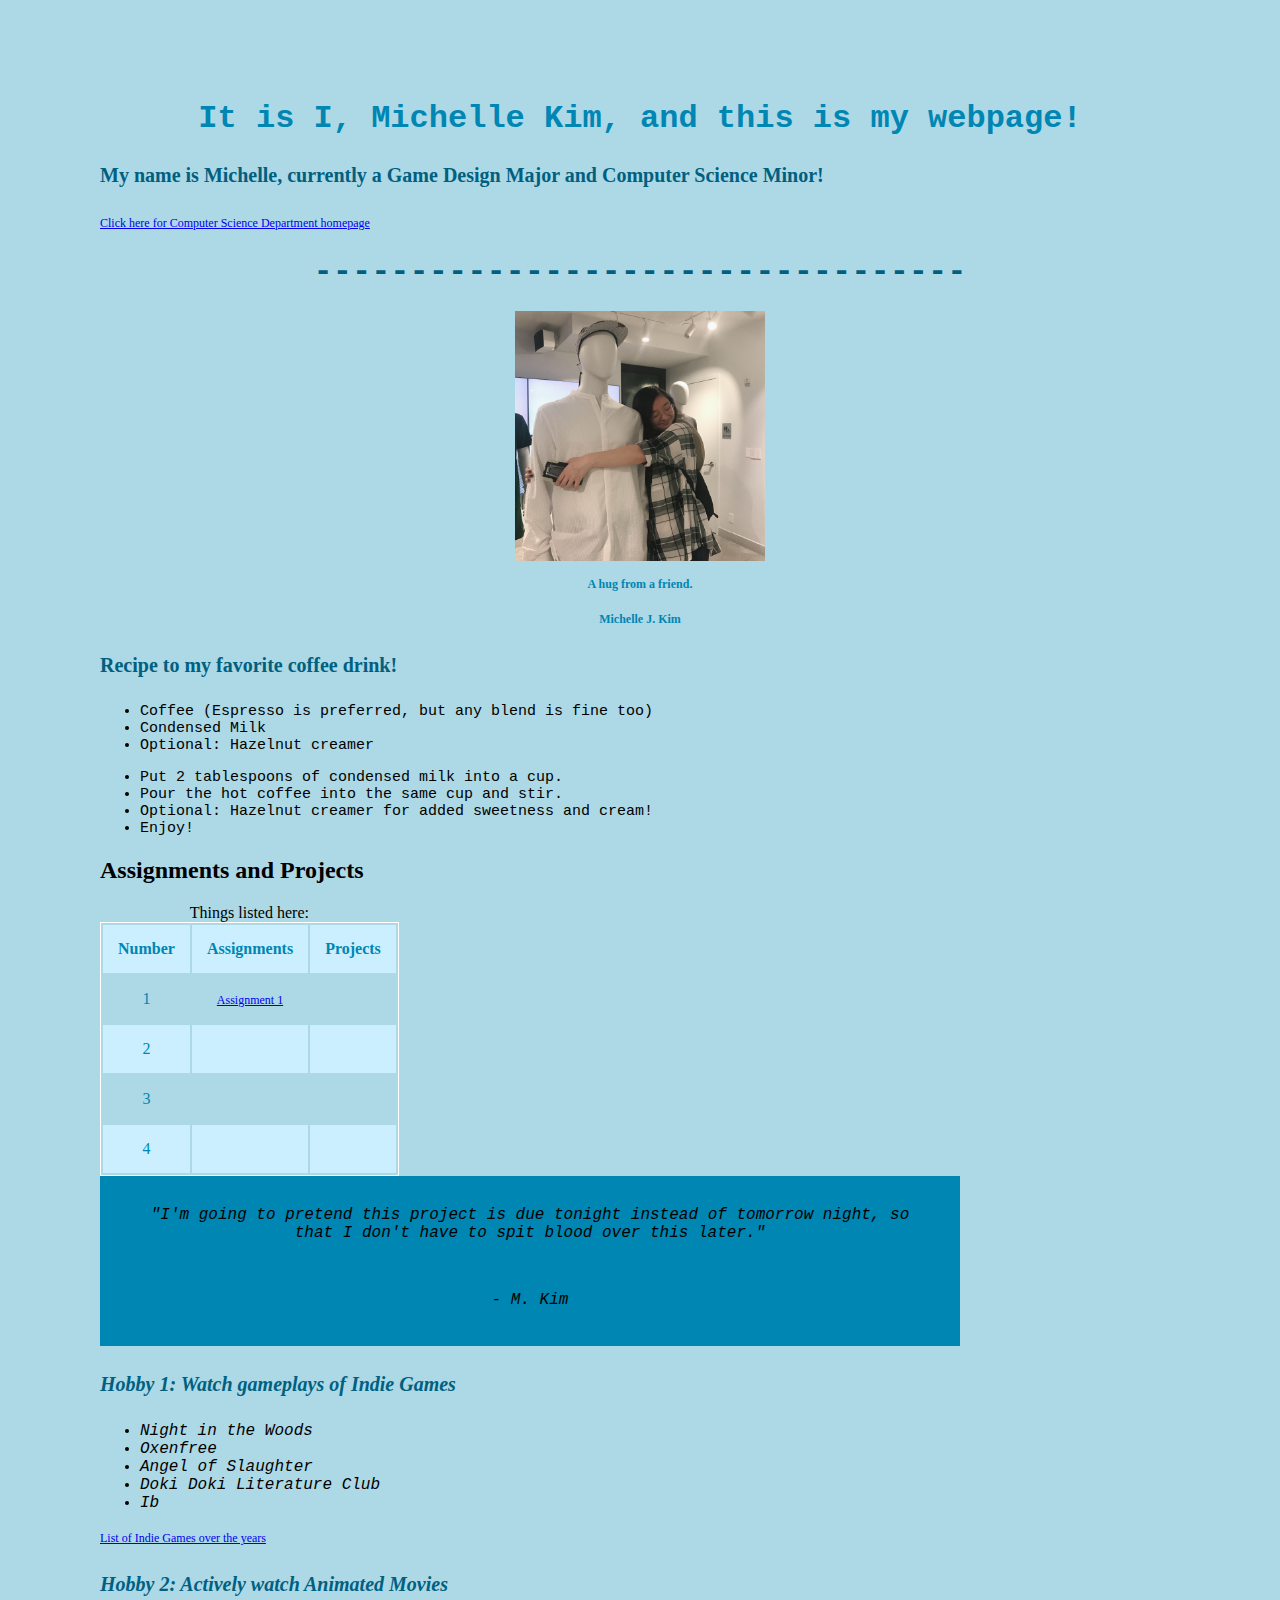
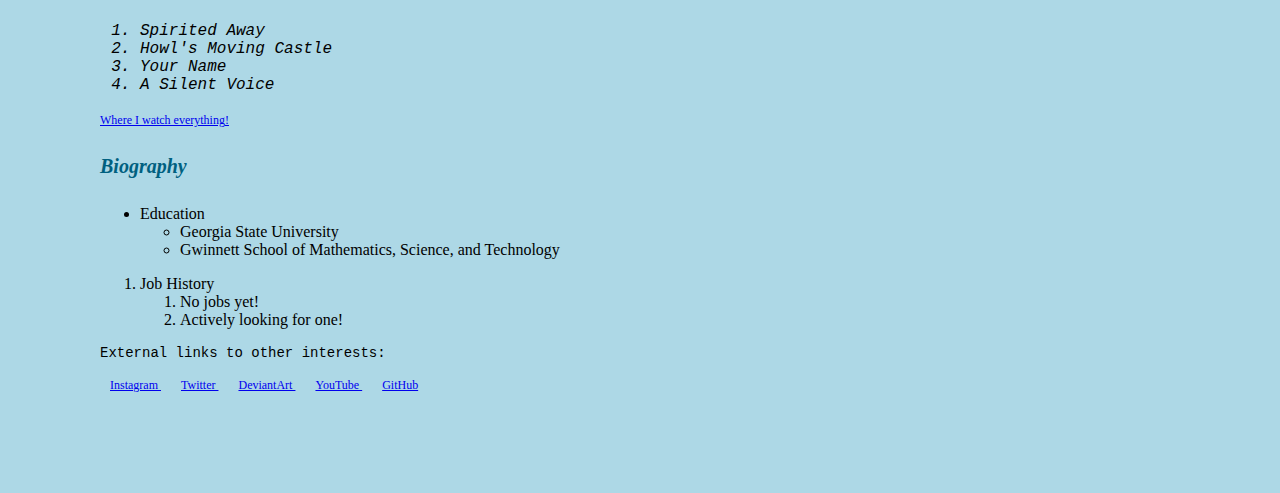
<file: home.html>
﻿<!DOCTYPE html> 
<html>
<head>
<link rel="stylesheet" href="index.css">
<title> Lovely Website </title>
</head>
<body>
	
<h1 class ="title">It is I, Michelle Kim, and this is my webpage! </h1>

<h4>My name is Michelle, currently a Game Design Major and Computer Science Minor! </h4>

<a href="https://www.cs.gsu.edu/" target="_blank">
Click here for Computer Science Department homepage</a>

<h1>----------------------------------</h1>

<img src="IMG_3828.JPG" alt="A hug from a friend." width="250" height="250">
<h4 class="imageName"> A hug from a friend.</h4>
<h5 class="imageName"> Michelle J. Kim</h5>

<h4> Recipe to my favorite coffee drink!</h4>	
<ul class ="coffee">
	<li>Coffee (Espresso is preferred, but any blend is fine too)</li>
	<li>Condensed Milk</li>
	<li>Optional: Hazelnut creamer</li>
</ul>
<ul class ="coffee">
	<li>Put 2 tablespoons of condensed milk into a cup.</li>
	<li>Pour the hot coffee into the same cup and stir.</li>
	<li>Optional: Hazelnut creamer for added sweetness and cream!</li>
	<li>Enjoy!</li>
</ul>

<h2> Assignments and Projects</h2>
<table class ="table"> 
	<caption>Things listed here:</caption>
	<tr>
		<th>Number   </th>
		<th>Assignments   </th>
		<th>Projects</th>
	</tr>

	<tr>
		<td>1</td>
		<td><a href="index.html">Assignment 1</a></td>
		<td></td>
	</tr>
	<tr>
		<td>2</td>
		<td></td>
		<td></td>
	</tr>
	<tr>
		<td>3</td>
		<td></td>
		<td></td>
	</tr>
	<tr>
		<td>4</td>
		<td></td>
		<td></td>
	</tr>
</table>		

<div class="quote"> 
"I'm going to pretend this project is due tonight instead of tomorrow night, 
so that I don't have to spit blood over this later."
</div>
<div class="quote"> 
- M. Kim
</div>

<h4 class ="heading"> Hobby 1: Watch gameplays of Indie Games</h4>	
<ul id ="hobby1">
	<li>Night in the Woods</li>
	<li>Oxenfree</li>
	<li>Angel of Slaughter</li>
	<li>Doki Doki Literature Club</li>
	<li>Ib</li>
</ul>
<a href="https://en.wikipedia.org/wiki/Category:Indie_video_games" target="_blank">
List of Indie Games over the years </a>

<h4 class ="heading"> Hobby 2: Actively watch Animated Movies</h4>
<ol id ="hobby2">
	<li>Spirited Away</li>
	<li>Howl's Moving Castle</li>
	<li>Your Name</li>
	<li>A Silent Voice</li>
</ol>
<a href="https://www.masterani.me/" target="_blank">
Where I watch everything! </a>

<h4 class = "heading"> Biography</h4>	
<ul id ="biography">
	<li>Education
		<ul>
			<li> Georgia State University</li>
			<li>Gwinnett School of Mathematics, Science, and Technology</li>
		</ul>
	</li>
</ul>
<ol>
	<li>Job History
		<ol>
			<li> No jobs yet! </li>
			<li> Actively looking for one!</li>
		</ol>
	</li>
</ol>


<p>
External links to other interests:
</p>

<a class="tab" href="https://www.instagram.com/bluejayflew/" target="_blank">
Instagram
</a>
<a class="tab" href="https://twitter.com/ChihaeKonpeito" target="_blank">
Twitter
</a>
<a class="tab" href="https://www.deviantart.com/bluejayflew" target="_blank">
DeviantArt
</a>
<a class="tab" href="https://www.youtube.com/" target="_blank">
YouTube
</a>
<a class="tab" href="https://github.com/BlueJayFlew" target="_blank">
GitHub
</a>


</body>
</html>
</file>
<file: index.css>
﻿body {
	background-color: lightblue;
	margin-top: 100px;
   	margin-bottom: 100px;
   	margin-right: 100px;
   	margin-left: 100px;
}
.title {
	color: #0086b3;
}
p {
	font-size: 14px;
	font-family: "Courier New";
}
.coffee {
	font-size: 15px;
	font-family: "Courier New";
}
.imageName { 
	text-align: center;
	font-size: 12px;
	color: #0086b3;
}
.quote {
    	height: 25px;
    	width: 800px;
	padding: 30px;
    	background-color: #0086b3;
	margin-top: auto;
	
}
div.quote {
	text-align: center;
	font-family: "Courier New";
	font-style: italic;
}
.table {
	border: 1px solid white;
}

th, td {
	text-align: center;
	padding: 15px;
	color: #0086b3;
}
tr:nth-child(odd) {
	background-color: rgb(204, 239, 255);
}
h4 {
	font-size: 20px;
	color:  #006080;
	font-family: "Tahoma";
}

h1 {
	text-align: center;
	font-family: "Courier New";
	color: #006080;
}
a:hover {
   	 color: white;
    	background-color: transparent;
    	text-decoration: underline;
	transition: 0.3s;
}
a:link {
	font-size: 12px;
	text-align: center;
}
img {
    	margin-left: auto;
    	margin-right: auto;
	display: block;
}
#hobby1 {
	font-style: italic;
	font-family: "Courier New";
}
#hobby2 {
	font-style: italic;
	font-family: "Courier New";
}
.heading{
	font-style: italic;
	
}
.tab {
	padding: 10px;
}
</file>
